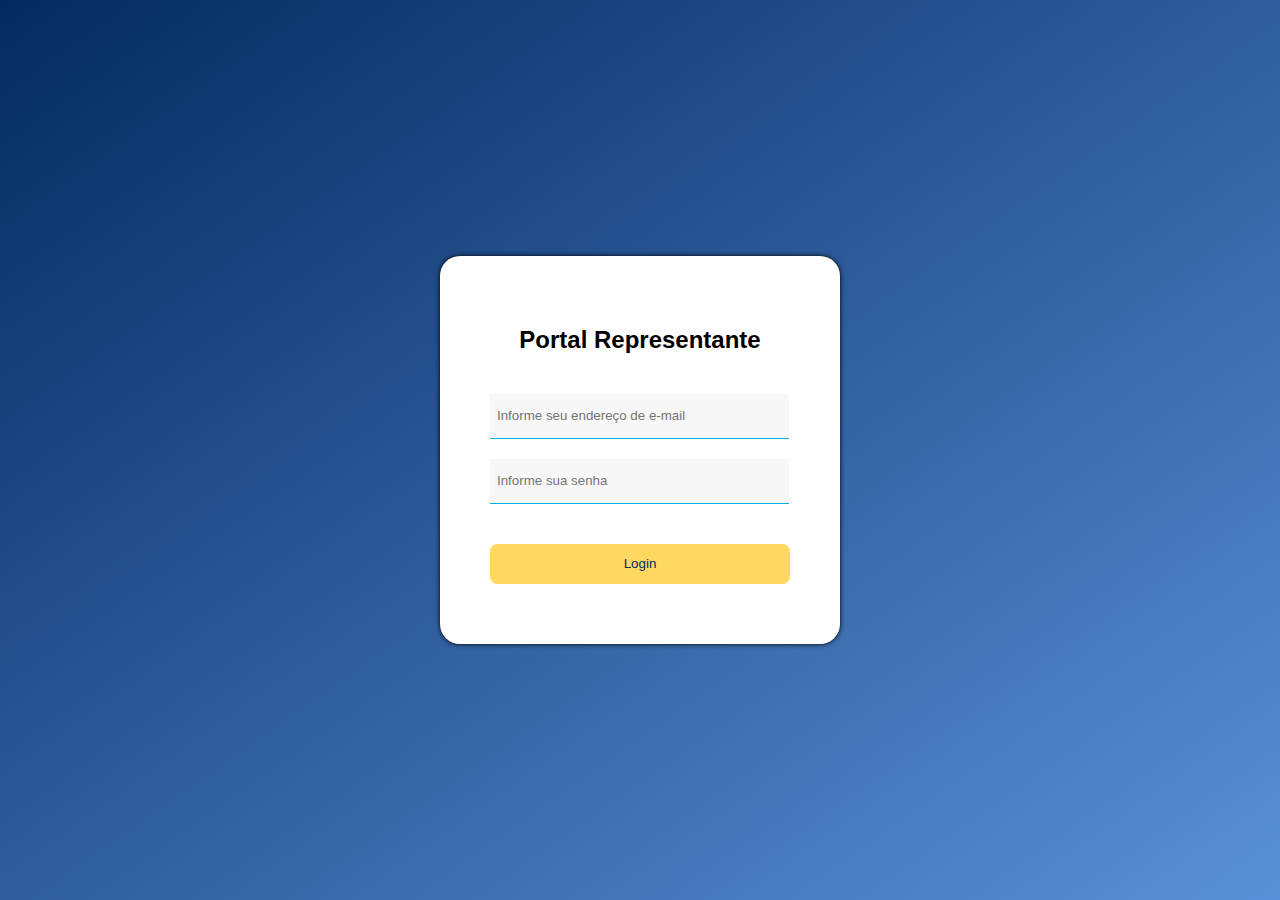
<file: index.html>
<!DOCTYPE html>
<html lang="pt">
<head>
    <meta charset="UTF-8">
    <meta name="viewport" content="width=device-width, initial-scale=1.0">
    <link rel="stylesheet" href="css/portal.css?3">
    <link rel="manifest" href="manifest.json">
    <link rel="icon" href="icon.png">
    <title>Login</title>
</head>
<body style="background-image: linear-gradient(to bottom right, #042a61, #5a90d7);">
    <div class="container">
        <div class="login-box">
            <form id="form-login" action="javascript:login()">
                <div>
                    <h2>Portal Representante</h2>
                </div>
                <div>
                    <input  type="email" name="P_EMAIL" placeholder="Informe seu endereço de e-mail" required>
                </div>
                <div>
                    <input  type="password" name="P_PASSWORD" placeholder="Informe sua senha" required>
                </div>
                <div>
                    <button style="margin-top:40px;" type="submit">Login</button>
                </div> 
                <div class="message-error" id="login-message"></div>
            </form>
            
        </div>
    </div>
</body>
</html>
<script src="js/portal.js?3"></script>
</file>
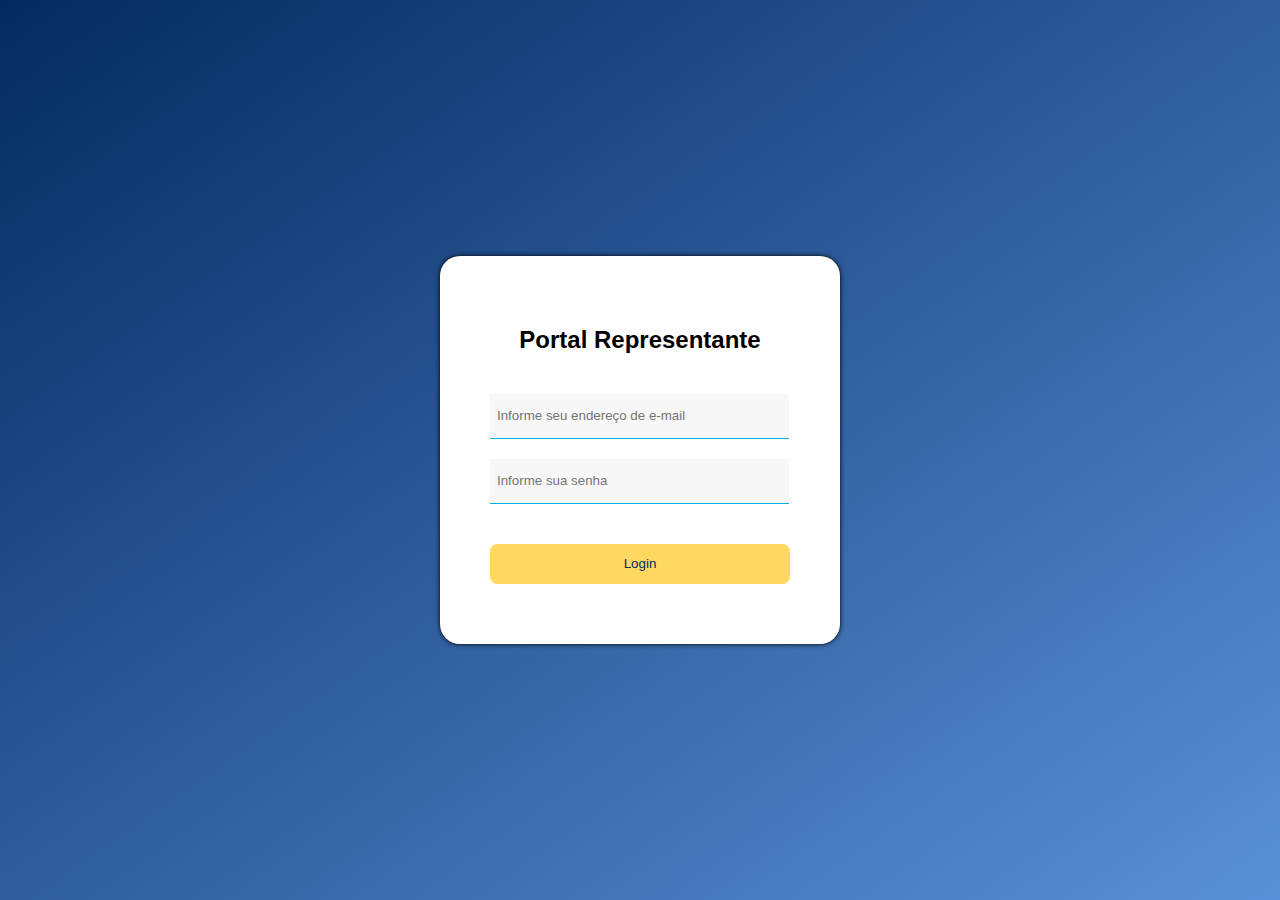
<file: home.html>
<!DOCTYPE html>
<html lang="pt">
<head>
    <meta charset="UTF-8">
    <meta name="viewport" content="width=device-width, initial-scale=1.0">
    <link rel="stylesheet" href="css/portal.css">
    <link rel="stylesheet" href="https://use.fontawesome.com/releases/v5.12.1/css/all.css" crossorigin="anonymous">
    <link href="https://fonts.googleapis.com/css2?family=Mulish:wght@300;400;700&display=swap" rel="stylesheet">
    <link rel="icon" href="icon.png">
    <title>Portal - Xalingo</title>
</head>
<body>
    <div class="topbar" id="topbar">
        <div class="status-online" id="status-online">
              <div title="Online"></div>
        </div>
        <div class="status-offline" id="status-offline">
             <div title="Offline"></div>
        </div>
        <ul>
            <li>
                <button class="active" onclick="toggleMenu()">
                    <i class="fas fa-bars"></i>
                </button>
            </li>
        </ul>
    </div>
    <div class="rightbar" id="rightbar">
        <ul>
            <li>
                <span id="email-login-mob">representantes@xalingo.com.br</span>
                <button >
                    <i class="fas fa-times-circle" onclick="toggleMenu()"></i>
                </button>
            </li>
            <li>
                <button >
                    <i class="fas fa-home"></i><span>Home</span>
                </button>
            </li>
            <li>
                <button class="active" onclick="toggleMenu('painel-pedidos',this)">
                    <i class="fas fa-wallet"></i><span>Pedidos</span>
                </button>
            </li>
            <li>
                <button  onclick="toggleMenu('painel-clientes',this)">
                    <i class="fas fa-user-tie"></i><span>Clientes</span>
                </button>
            </li>
            <li>
                <button  onclick="toggleMenu('painel-produtos',this)">
                    <i class="fas fa-th"></i><span>Produtos</span>
                </button>
            </li>
            <li>
                <button onclick="toggleMenu('painel-sync',this)">
                    <i class="fas fa-sync"></i><span>Sincronizar</span>
                </button>
            </li>
            <li>
                <button onclick="logout()">
                    <i class="fas fa-sign-out-alt"></i><span>Sair</span>
                </button>
            </li>
        </ul>
    </div>
    <div class="sidebar" id="sidebar">
        <ul>
            <li><button></button></li>
            <li>
                <button >
                    <i class="fas fa-home"></i>
                    <div>Home</div>
                </button>
            </li>
            <li>
                <button class="active" onclick="toggleMenu('painel-pedidos',this)">
                    <i class="fas fa-wallet"></i>
                    <div>Pedidos</div>
                </button>
            </li>
            <li>
                <button  onclick="toggleMenu('painel-clientes',this)">
                    <i class="fas fa-user-tie"></i>
                    <div>Clientes</div>
                </button>
            </li>
            <li>
                <button  onclick="toggleMenu('painel-produtos',this)">
                    <i class="fas fa-th"></i>
                    <div>Produtos</div>
                </button>
            </li>
            <li>
                <button onclick="toggleMenu('painel-sync',this)">
                    <i class="fas fa-sync"></i><div>Sincronizar</div>
                </button>
            </li>
            <li>
                <button title="representante@xalingo.com.br" onclick="logout()">
                    <i class="fas fa-sign-out-alt"></i><div>Sair</div>
                </button>
            </li>
            
        </ul>
    </div>
    <div class="alert" id="alert-message">
        <span>Confirmação - </span> Alterações foram realizadas com sucesso.
    </div>
    <!-- painel pedidos-->
    <div class="main show" id="painel-pedidos">
        <div id="painel-pedidos-pesquisar" style="display:none">
            <h1>Pedidos</h1>
            <div class="card">
                <input type="text" class="input-small" id="input-filter-pedidos" onkeydown="if (event.key === 'Enter') pedidosList()">
                <button class="button-small-icon" onclick="openModal('modal-filter-pedidos')" title="Filtrar"><i class="fas fa-filter "></i></button>
                <button class="button-small" onclick="pedidosList()">Pesquisar</button>
                <button class="button-small button-secondary" onclick="showPainel('painel-pedidos-incluir')">Incluir</button>
            </div>
            <h3>Lista de Pedidos</h3>
            <div class="painel">
                <table class="tProdutos" id="table-pedidos">
                    <thead>
                        <tr>
                            <th>#</th>
                            <th>Pedido</th>
                            <th>Cód</th>
                            <th>Cliente</th>
                            <th>Emissão</th>
                            <th>Valor</th>
                            <th>Situação</th>
                        </tr>
                    </thead>
                    <tbody></tbody>
                </table>
            </div>
            <div id="modal-filter-pedidos" class="modal" >
                <div class="modal-content">
                    <span onclick="closeModal('modal-filter-pedidos')" style="cursor: pointer; float: right;">&times;</span>
                    <h1>Filtro Pedidos</h1>
                    <div>
                        <form id="filter-pedidos" action="javascript:pedidosList()">
                            <div class="grid-row">
                                <div class="grid-item-filter" >
                                    <input type="text" name="P_NR_PEDIDO"  placeholder="Digite o número do pedido">
                                </div>
                            </div> 
                            <div class="grid-row">
                                <div class="grid-item-filter" >
                                    <input type="text" name="P_SEARCH"  placeholder="Cód do cliente ou Razão social">
                                </div>
                            </div>  
                            <div class="grid-row">
                                <div class="grid-item-filter" >
                                    <input type=text name="P_DM_CNPJ_CPF" placeholder="CNPJ">
                                </div>
                            </div>  
                            <div class="grid-row">
                                <div class="grid-item-filter" >
                                    <select name="P_CD_SEGMENTO_PESSOA"> 
                                        <option disabled >Informe um segmento</option>
                                        <option selected></option>
                                        <option value=1011>Atacado / Distribuidor para varejo</option>                         
                                        <option value=1012>Atacado / Distribuidor para escolas / condomínios / parques</option>
                                        <option value=1013>Atacado / Distribuidor para pessoa física (Crediarista)</option>    
                                        <option value=1021>Varejo / Loja especializada em brinquedos</option>                  
                                        <option value=1022>Varejo / Bazar de Utilidades, Presentes e Brinquedos</option>       
                                        <option value=1023>Varejo / Papelaria</option>                                         
                                        <option value=1024>Varejo / Supermercado / Hipermercado</option>                       
                                        <option value=1025>Varejo / Hipermercado</option>                                      
                                        <option value=1026>Varejo / Rede de Eletromóveis</option>                              
                                        <option value=1027>Varejo / Loja de Departamento</option>                              
                                        <option value=1028>Varejo / Loja de artigos esportivos</option>                        
                                        <option value=1029>Varejo / E-COMMERCE (Exclusivo via site)</option>                   
                                        <option value=1020>Varejo / outros (especificar)</option>                                
                                    </select>
                                </div>
                            </div>
                            <div class="grid-row">
                                <div class="grid-item-filter" >
                                    <select name="P_NR_REGISTRO">
                                        <option disabled >Informe o número de registro</option>
                                        <option value=50 selected>50</option>
                                        <option value=100>100</option>
                                        <option value=1000>1000</option>
                                        <option value=100000>Todos</option>
                                    </select>
                                </div>
                            </div>
                            <div class="grid-row" style="padding-top:30px" >
                                <div class="grid-item-filter" >
                                    <button type="submit"  onclick="closeModal('modal-filter-pedidos');">Filtrar</button>
                                </div>
                            </div>
                        </form>
                    </div>
                  
                </div>
            </div>
        </div>
        <div id="painel-pedidos-incluir"  >
            <form id="form-pedidos" action="javascript:pedidoInsert">
                <h1>Pedidos - Inclusão</h1>
                <div class="tab">
                        <div class="tab-active">PEDIDO</div>
                        <div>REDESPACHO</div>
                        <div>PRAZOS</div>
                </div>
                <br>
            
                <div class="painel form tab-item"  >
                    <div class="grid-row">
                        <div class="grid-item" >
                            <label >Nr Pedido</label>
                            <input type="text" name="P_NR_PEDIDO" readonly value="275895154">
                        </div>
                        <div class="grid-item" >
                            <label >Emissão</label>
                            <input type="date" name="P_DT_EMISSAO" readonly value="2024-04-17">
                        </div>
                        <div class="grid-item" >
                            <label >Tipo Pedido</label>
                            <select name="P_ID_TIPO_PEDIDO">
                                <option value="3">Venda Representante </option>
                                <option value="16">Amostra</option>
                                <option value="17">Bonificação </option>
                            </select>
                        </div>
                    
                    </div>  
                    <div class="grid-row">
                        <div class="grid-item" >
                            <label >Cliente</label>
                            <div class="form-lov">
                                <input  type="text"  name="P_CD_PESSOA" autocomplete="off" required onchange="dglookup('dg_cliente','form-pedidos',this.value,'P_NM_RAZAO_SOCIAL')">
                                <button type="button" onclick="openLov('lov_clientes','form-pedidos','P_CD_PESSOA','P_NM_RAZAO_SOCIAL')"><i class="fas fa-search"></i></button>
                                <input  type="text"  name="P_NM_RAZAO_SOCIAL" autocomplete="off">
                            </div>
                        </div>
                        <div class="grid-item">
                            <label >Frete</label>
                            <div class="form-lov">
                                <input  type="text"  name="P_ID_FRETE" autocomplete="off" required onchange="dglookup('dg_frete','form-pedidos',this.value,'P_NM_FRETE')">
                                <button type="button" onclick="openLov('lov_fretes','form-pedidos','P_ID_FRETE','P_NM_FRETE')"><i class="fas fa-search"></i></button>
                                <input  type="text"  name="P_NM_FRETE" autocomplete="off">
                            </div>
                        </div>
                    </div> 
                    <div class="grid-row">
                        <div class="grid-item" >
                            <label >Ordem de Compra</label>
                            <div>
                                <input type="text"  name="P_NR_ORDEM_COMPRA" autocomplete="off">
                            </div>
                        </div>
                        <div class="grid-item" >
                            <label >Agrupar duplicata</label>
                            <div>
                                <select name="P_DM_AGRUPA_DUPL">
                                    <option></option>
                                    <option>Sim</option>
                                    <option>Não</option>
                                </select>
                            </div>
                        </div>
                        <div class="grid-item" >
                            <label >Somente Completo</label>
                            <div>
                                <select name="P_DM_COMPLETO">
                                    <option></option>
                                    <option>Sim</option>
                                    <option>Não</option>
                                </select>
                            </div>
                        </div>
                        
                    </div>
                    <div class="grid-row">
                        <div class="grid-item" >
                            <label >Observações</label>
                            <div><textarea></textarea></div>
                        </div>
                    </div>
                </div>
                <div class="painel form tab-item" style="display:none" >
                   
                    <div class="grid-row">
                        <div class="grid-item" >
                            <label >CNPJ Redespacho</label>
                            <div class="form-lov">
                                <input type="text"  name="P_CD_PESSOA" autocomplete="off" >
                                <button><i class="fas fa-search"></i></button>
                                <input type="text"  name="P_DM_CNPJ_CPF" autocomplete="off">
                            </div>
                        </div>
                        <div class="grid-item" >
                            <label >Cidade</label>
                            <div>
                                <select name="P_ID_FRETE">
                                    <option></option></option>
                                </select>
                            </div>
                        </div>
                    </div>
                    <div class="grid-row">
                        
                        <div class="grid-item" >
                            <label >Telefone</label>
                            <div>
                                <input type="text"  name="P_CD_PESSOA" autocomplete="off">
                            </div>
                        </div>
                        <div class="grid-item" >
                            <label >Data despacho</label>
                            <div>
                                <input type="date"  name="P_CD_PESSOA" autocomplete="off">
                            </div>
                        </div>
                    </div>
                    <br>
                </div>
                <div class="painel form tab-item" style="display:none" >

                    <div class="grid-row">
                        <div class="grid-item" >
                            <label >Pedido à vista</label>
                            <div>
                                <select>
                                    <option></option>
                                    <option>Sim</option>
                                    <option>Não</option>
                                </select>
                            </div>
                        </div>
                        <div class="grid-item" >
                            <label >Prazo em dias</label>
                            <div>
                                <input type="number"  name="P_CD_PESSOA" autocomplete="off" style="width:45px;margin-right:4px" step="10">
                                <input type="number"  name="P_CD_PESSOA" autocomplete="off" style="width:45px;margin-right:4px" step="10">
                                <input type="number"  name="P_CD_PESSOA" autocomplete="off" style="width:45px;margin-right:4px" step="10">
                                <input type="number"  name="P_CD_PESSOA" autocomplete="off" style="width:45px;margin-right:4px" step="10">
                                <input type="number"  name="P_CD_PESSOA" autocomplete="off" style="width:45px;margin-right:4px" step="10">
                                <input type="number"  name="P_CD_PESSOA" autocomplete="off" style="width:45px;margin-right:4px" step="10">
                                <input type="number"  name="P_CD_PESSOA" autocomplete="off" style="width:45px;margin-right:4px" step="10">
                                <input type="number"  name="P_CD_PESSOA" autocomplete="off" style="width:45px;margin-right:4px" step="10">
                                <input type="number"  name="P_CD_PESSOA" autocomplete="off" style="width:45px;margin-right:4px" step="10">
                                <input type="number"  name="P_CD_PESSOA" autocomplete="off" style="width:45px;margin-right:4px" step="10">
                            </div>
                        </div>
                       
                    </div>
                    <div class="grid-row">
                        <div class="grid-item" >
                            <label >Prazos fixos</label>
                            <div>
                                <input type="date"  name="P_CD_PESSOA" autocomplete="off" style="width:200px;margin-right:20px;">
                                <input type="date"  name="P_CD_PESSOA" autocomplete="off" style="width:200px;margin-right:20px;">
                                <input type="date"  name="P_CD_PESSOA" autocomplete="off" style="width:200px;margin-right:20px;">
                                <input type="date"  name="P_CD_PESSOA" autocomplete="off" style="width:200px;margin-right:20px;">
                                <input type="date"  name="P_CD_PESSOA" autocomplete="off" style="width:200px;margin-right:20px;">
                            </div>
                        </div>
                    </div>
                    <br>
                </div>
                
                <div class="card card-buttom">
                    <button class="button-medium" onclick="showPainel('painel-pedidos-pesquisar')">Retornar</button>
                    <button class="button-medium button-secondary"  type="submit">Salvar</button>
                </div>
            </form>
            <h1>Itens Pedidos</h1>
            <table class="tPedidos-itens" id="table-pedidos-itens">
                <thead>
                    <th>#</th>
                    <th>Cód</th>
                    <th>Produto</th>
                    <th>Quantidade</th>
                    <th>Preço</th>
                    <th>% Desc</th>
                    <th>% Desc.Financeiro</th>
                    <th>Total</th>
                    <th></th>
                </thead>
                <tbody></tbody>
            </table>
            <div class="card card-buttom">
                <button class="button-medium" onclick="openModal('modal-pedidos-itens');">Adicionar Linha</button>
            </div>
            <!-- modal itens pedidos-->
            <div id="modal-pedidos-itens" class="modal"  >
                <div class="modal-content" >
                    <span onclick="closeModal(this.parentNode.parentNode.id)" style="cursor: pointer; float: right;">&times;</span>
                    <h1>Item Pedido</h1>
                    <div style="overflow-y: auto;max-height: 90%;">
                        <form id="form-pedidos-itens" action="javascript:pedidosItensAdd()">
                            <div class="grid-row">
                                <div class="grid-item-filter" >
                                    <div class="form-lov">
                                        <input  type="text"  name="P_CD_PRODUTO" autocomplete="off" onchange="dglookup('dg_produto','form-pedidos-itens',this.value,'P_NM_PRODUTO')" placeholder="Código">
                                        <button type="button" onclick="openLov('lov_produtos','form-pedidos-itens','P_CD_PRODUTO','P_NM_PRODUTO')"><i class="fas fa-search"></i></button>
                                        <input  type="text"  name="P_NM_PRODUTO" autocomplete="off" placeholder="Informe o código do produto" readonly>
                                    </div>
                                </div>
                            </div> 
                            <div class="grid-row">
                                <div class="grid-item-filter" >
                                    <input type="number" name="P_QT_ITEM"  placeholder="Quantidade">
                                </div>
                            </div>  
                            <div class="grid-row">
                                <div class="grid-item-filter" >
                                    <input type="number" name="P_VL_UNITARIO"  placeholder="Valor unitário">
                                </div>
                            </div>  
                            <div class="grid-row">
                                <div class="grid-item-filter" >
                                    <input type="number" name="P_PE_DESCONTO"  placeholder="% Desconto">
                                </div>
                            </div>  
                            <div class="grid-row">
                                <div class="grid-item-filter" >
                                    <input type="number" name="P_PE_DESCONTO_FINANCEIRO"  placeholder="% Desconto financeiro">
                                </div>
                            </div>  
                            <div class="grid-row" style="padding-top:30px" >
                                <div class="grid-item-filter" >
                                    <button type="submit"  >Incluir</button>
                                </div>
                            </div>
                        </form>
                    </div>
                </div>
            </div>
        </div><!-- fim div painel incluir-->
        
    </div>
    <!-- painel clientes --> 
    <div class="main" id="painel-clientes">
        
        <div id="painel-clientes-pesquisar" >
            <h1>Clientes</h1>
            <div class="card">
                <input type="text" class="input-small" id="input-filter-clientes" onkeydown="if (event.key === 'Enter') clientesList()">
                <button class="button-small-icon" onclick="openModal('modal-filter-clientes')" title="Filtrar"><i class="fas fa-filter "></i></button>
                <button class="button-small" onclick="clientesList()">Pesquisar</button>
                <button class="button-small button-secondary" onclick="showPainel('painel-clientes-incluir')">Incluir</button>
            </div>
            <h3>Lista de Clientes</h3>
            <div class="painel">
                <table class="tProdutos" id="table-clientes">
                    <thead>
                        <tr>
                            <th>#</th>
                            <th>Cód</th>
                            <th>Cliente</th>
                            <th>CNPJ</th>
                            <th>Segmento</th>
                            <th>Cadastro</th>
                            <th></th>
                        </tr>
                    </thead>
                    <tbody></tbody>
                </table>
            </div>
            <div id="modal-filter-clientes" class="modal" >
                <div class="modal-content">
                    <span onclick="closeModal(this.parentNode.parentNode.id)" style="cursor: pointer; float: right;">&times;</span>
                    <h1>Filtro Clientes</h1>
                    <div>
                        <form id="filter-clientes" action="javascript:clientesList()">
                            <div class="grid-row">
                                <div class="grid-item-filter" >
                                    <input type="text" name="P_CD_PESSOA"  placeholder="Código cliente">
                                </div>
                            </div> 
                            <div class="grid-row">
                                <div class="grid-item-filter" >
                                    <input type="text" name="P_NM_RAZAO_SOCIAL"  placeholder="Razão social">
                                </div>
                            </div>  
                            <div class="grid-row">
                                <div class="grid-item-filter" >
                                    <input type=text name="P_DM_CNPJ_CPF" placeholder="CNPJ">
                                </div>
                            </div>  
                            <div class="grid-row">
                                <div class="grid-item-filter" >
                                    <select name="P_CD_SEGMENTO_PESSOA"> 
                                        <option disabled value="" selected>Informe um segmento</option>
                                        <option value=1011>Atacado / Distribuidor para varejo</option>                         
                                        <option value=1012>Atacado / Distribuidor para escolas / condomínios / parques</option>
                                        <option value=1013>Atacado / Distribuidor para pessoa física (Crediarista)</option>    
                                        <option value=1021>Varejo / Loja especializada em brinquedos</option>                  
                                        <option value=1022>Varejo / Bazar de Utilidades, Presentes e Brinquedos</option>       
                                        <option value=1023>Varejo / Papelaria</option>                                         
                                        <option value=1024>Varejo / Supermercado / Hipermercado</option>                       
                                        <option value=1025>Varejo / Hipermercado</option>                                      
                                        <option value=1026>Varejo / Rede de Eletromóveis</option>                              
                                        <option value=1027>Varejo / Loja de Departamento</option>                              
                                        <option value=1028>Varejo / Loja de artigos esportivos</option>                        
                                        <option value=1029>Varejo / E-COMMERCE (Exclusivo via site)</option>                   
                                        <option value=1020>Varejo / outros (especificar)</option>                                
                                    </select>
                                </div>
                            </div>
                            <div class="grid-row">
                                <div class="grid-item-filter" >
                                    <select name="P_NR_REGISTRO">
                                        <option disabled value="50" selected>Informe o número de registro</option>
                                        <option value=50 >50</option>
                                        <option value=100>100</option>
                                        <option value=1000>1000</option>
                                        <option value=100000>Todos</option>
                                    </select>
                                </div>
                            </div>
                            <div class="grid-row" style="padding-top:30px" >
                                <div class="grid-item-filter" >
                                    <button type="submit"  onclick="closeModal('modal-filter-clientes');">Filtrar</button>
                                </div>
                            </div>
                       </form>
                  </div>
                </div>
            </div>
        </div>
        <div id="painel-clientes-incluir"  style="display:none">
             <h1>Clientes - Inclusão</h1>
             <br>
             <div class="painel form" style="background-color: white;" >
                <form id="form-clientes">
                    <div class="grid-row">
                        <div class="grid-item" >
                            <label >Razão Social</label>
                            <input type="text" name="P_NM_RAZAO_SOCIAL">
                        </div>
                    
                    </div>  
                    <div class="grid-row">
                        <div class="grid-item" >
                            <label >CNPJ</label>
                            <div><input type="text"  name="P_DM_CNPJ_CPF" autocomplete="off" onkeyup="formatarCNPJ(this)"></div>
                        </div>
                        <div class="grid-item">
                            <label >Inscrição Estadual</label>
                            <input type="text"  name="P_NR_INSCRICAO">
                        </div>
                    </div> 
                    <div class="grid-row">
                        <div class="grid-item" >
                            <label >Segmento</label>
                            <select name="P_CD_SEGMENTO_PESSOA"> 
                                <option></option>
                                <option value=1011>Atacado / Distribuidor para varejo</option>                         
                                <option value=1012>Atacado / Distribuidor para escolas / condomínios / parques</option>
                                <option value=1013>Atacado / Distribuidor para pessoa física (Crediarista)</option>    
                                <option value=1021>Varejo / Loja especializada em brinquedos</option>                  
                                <option value=1022>Varejo / Bazar de Utilidades, Presentes e Brinquedos</option>       
                                <option value=1023>Varejo / Papelaria</option>                                         
                                <option value=1024>Varejo / Supermercado / Hipermercado</option>                       
                                <option value=1025>Varejo / Hipermercado</option>                                      
                                <option value=1026>Varejo / Rede de Eletromóveis</option>                              
                                <option value=1027>Varejo / Loja de Departamento</option>                              
                                <option value=1028>Varejo / Loja de artigos esportivos</option>                        
                                <option value=1029>Varejo / E-COMMERCE (Exclusivo via site)</option>                   
                                <option value=1020>Varejo / outros (especificar)</option>                                
                            </select>
                        
                        </div>
                        <div class="grid-item">
                            <label >Especificação</label>
                            <input type="text"  name="P_TX_SEGMENTO_PESSOA">
                        </div>
                    </div> 
                    <div class="grid-row">
                        <div class="grid-item">
                            <label >CEP</label>
                            <div><input type="text"  name="P_DM_CEP"></div>
                        </div>
                        <div class="grid-item" >
                            <label >Unidade Federativa</label>
                            <div><input type="text"  name="P_CD_UF" maxlength="2" onchange="getCidades(this.value)" ></div>
                        </div>
                        <div class="grid-item" >
                            <label >Cidade</label>
                            <div>
                                <select name="P_ID_CIDADE" placeholder="Informe a unidade federativa primeiro">
                                    <option></option>
                                </select>
                            </div>
                        </div>
                    </div>
                    <div class="grid-row">
                        <div class="grid-item" >
                            <label >Logradouro</label>
                            <div><input type="text"  name="P_TX_LOGRADOURO"></div>
                        </div>
                        <div class="grid-item" >
                            <label >Número</label>
                            <div><input type="text"  name="P_TX_NUMERO"></div>
                        </div>
                        <div class="grid-item" >
                            <label >Bairro</label>
                            <div><input type="text"  name="P_NM_BAIRRO"></div>
                        </div>
                        <div class="grid-item" >
                            <label >Complemento</label>
                            <div><input type="text"  name="P_TX_COMPLEMENTO"></div>
                        </div>
                    </div>
                    <div class="grid-row">
                        <div class="grid-item" >
                            <label >Telefone/Celular</label>
                            <div><input type="text"  name="P_TX_TELEFONE"></div>
                        </div>
                        <div class="grid-item" >
                            <label >Telefone/Celular(2)</label>
                            <div><input type="text"  name="P_TX_TELEFONE_II"></div>
                        </div>
                        <div class="grid-item" >
                            <label >Telefone/Celular(3)</label>
                            <div><input type="text"  name="P_TX_TELEFONE_III"></div>
                        </div>
                    </div>
                    <div class="grid-row">
                        <div class="grid-item" >
                            <label >Email</label>
                            <div><input type="email"  name="P_TX_EMAIL"></div>
                        </div>
                        <div class="grid-item" >
                            <label >Email XML / NFe</label>
                            <div><input type="email"  name="P_TX_EMAIL_NOTA"></div>
                        </div>
                        <div class="grid-item" >
                            <label >Email Financeiro</label>
                            <div><input type="email"  name="P_TX_EMAIL_FIN"></div>
                        </div>
                    </div>
                    <div class="grid-row">
                        <div class="grid-item" >
                            <label >Observações</label>
                            <div><textarea name="P_TX_OBSERVACOES"></textarea></div>
                        </div>
                        <!-- <div class="grid-item" >
                            <label >Observações Financeira</label>
                            <div><textarea  name="P_TX_PARECER"></textarea></div>
                        </div> -->
                    </div>
                </form>
            </div>
            
            <div class="card card-buttom">
                <button class="button-medium" onclick="showPainel('painel-clientes-pesquisar')">Retornar</button>
                <button class="button-medium button-secondary" onclick="clienteInsert()" >Salvar</button>
             </div>
        </div>
        <div id="painel-clientes-atualizar" style="display:none">
            <h1>Clientes - Alteração</h1>
            <br>
            <div class="painel form" style="background-color: white;" >
               <form id="form-clientes-update">
                   <div class="grid-row">
                       <div class="grid-item" >
                           <label >Código</label>
                           <input type="text" name="P_CD_PESSOA" readonly >
                       </div>
                       <div class="grid-item" >
                           <label >Razão Social</label>
                           <input type="text" name="P_NM_RAZAO_SOCIAL" readonly value="XALINGO INDUSTRIAL E COMERCIO">
                       </div>
                   
                   </div>  
                   <div class="grid-row">
                       <div class="grid-item" >
                           <label >CNPJ</label>
                           <div><input type="text"  name="P_DM_CNPJ_CPF" autocomplete="off" onload="formatarCNPJ(this)" readonly></div>
                       </div>
                       <div class="grid-item">
                           <label >Inscrição Estadual</label>
                           <input type="text"  name="P_NR_INSCRICAO" readonly>
                       </div>
                   </div> 
                   <div class="grid-row">
                       <div class="grid-item" >
                           <label >Segmento</label>
                           <select name="P_CD_SEGMENTO_PESSOA"> 
                               <option></option>
                               <option value=1011>Atacado / Distribuidor para varejo</option>                         
                               <option value=1012>Atacado / Distribuidor para escolas / condomínios / parques</option>
                               <option value=1013>Atacado / Distribuidor para pessoa física (Crediarista)</option>    
                               <option value=1021>Varejo / Loja especializada em brinquedos</option>                  
                               <option value=1022>Varejo / Bazar de Utilidades, Presentes e Brinquedos</option>       
                               <option value=1023>Varejo / Papelaria</option>                                         
                               <option value=1024>Varejo / Supermercado / Hipermercado</option>                       
                               <option value=1025>Varejo / Hipermercado</option>                                      
                               <option value=1026>Varejo / Rede de Eletromóveis</option>                              
                               <option value=1027>Varejo / Loja de Departamento</option>                              
                               <option value=1028>Varejo / Loja de artigos esportivos</option>                        
                               <option value=1029>Varejo / E-COMMERCE (Exclusivo via site)</option>                   
                               <option value=1020>Varejo / outros (especificar)</option>                                
                           </select>
                       
                       </div>
                       <div class="grid-item">
                           <label >Especificação</label>
                           <input type="text"  name="P_TX_SEGMENTO_PESSOA">
                       </div>
                   </div> 
                   <div class="grid-row">
                       <div class="grid-item">
                           <label >CEP</label>
                           <div><input type="text"  name="P_DM_CEP"></div>
                       </div>
                       <div class="grid-item" >
                           <label >Data Cadastro</label>
                           <div><input type="text"  name="P_DT_CADASTRO" readonly></div>
                       </div>
                       <div class="grid-item" >
                           <label >Cidade</label>
                           <div><input type="text"  name="P_NM_CIDADE" readonly></div>
                       </div>
                   </div>
                   <div class="grid-row">
                       <div class="grid-item" >
                           <label >Endereço</label>
                           <div><input type="text"  name="P_NM_ENDERECO" readonly></div>
                       </div>
                       <div class="grid-item" >
                           <label >Complemento</label>
                           <div><input type="text"  name="P_TX_COMPLEMENTO" readonly></div>
                       </div>
                   </div>
                   <div class="grid-row">
                       <div class="grid-item" >
                           <label >Telefone/Celular</label>
                           <div><input type="text"  name="P_TX_TELEFONE"></div>
                       </div>
                       <div class="grid-item" >
                           <label >Telefone/Celular(2)</label>
                           <div><input type="text"  name="P_TX_TELEFONE_II"></div>
                       </div>
                       <div class="grid-item" >
                           <label >Telefone/Celular(3)</label>
                           <div><input type="text"  name="P_TX_TELEFONE_III"></div>
                       </div>
                   </div>
                   <div class="grid-row">
                       <div class="grid-item" >
                           <label >Email</label>
                           <div><input type="email"  name="P_TX_EMAIL" style="text-transform: lowercase;"></div>
                       </div>
                       <div class="grid-item" >
                           <label >Email XML / NFe</label>
                           <div><input type="email"  name="P_TX_EMAIL_NOTA" style="text-transform: lowercase;"></div>
                       </div>
                       <div class="grid-item" >
                           <label >Email Financeiro</label>
                           <div><input type="email"  name="P_TX_EMAIL_FIN" style="text-transform: lowercase;"></div>
                       </div>
                   </div>
                   <div class="grid-row">
                       <div class="grid-item" >
                           <label >Observações</label>
                           <div><textarea name="P_TX_OBSERVACOES" readonly></textarea></div>
                       </div>
                       <!-- <div class="grid-item" >
                           <label >Observações Financeira</label>
                           <div><textarea  name="P_TX_PARECER"></textarea></div>
                       </div> -->
                   </div>
               </form>

           </div>
           
           <div class="card card-buttom">
                <button class="button-medium" onclick="showPainel('painel-clientes-pesquisar')">Retornar</button>
                <button class="button-medium button-secondary" onclick="clienteUpdate()">Salvar</button>
            </div>
       </div>
    </div>
    <!-- painel produtos-->
    <div class="main" id="painel-produtos" >
       <h1>Produtos</h1>
       <div class="card">
            <input type="text" class="input-small" id="input-filter-produtos" onkeydown="if (event.key === 'Enter') produtosList()">
            <button class="button-small-icon" onclick="openModal('modal-filter-produtos')" title="Filtrar"><i class="fas fa-filter "></i></button>
            <button class="button-small" onclick="produtosList()">Pesquisar</button>
       </div>
        <h3 >Lista de Produtos    <i class="fas fa-th" onclick="showGrid(this)" id="show-grid-produtos"></i> </h3>
       <div class="painel">
           <table class="tProdutos " id="table-produtos">
               <thead>
                   <tr>
                       <th>#</th>
                       <th>Cód</th>
                       <th>Produto</th>
                       <th>Categoria</th>
                       <th>Valor</th>
                    </tr>
                </thead>
                <tbody></tbody>
            </table>
            <div  class="hide" id="grid-produtos"></div>
        </div>
        <div id="modal-filter-produtos" class="modal" >
            <div class="modal-content">
              <span onclick="closeModal(this.parentNode.parentNode.id)" style="cursor: pointer; float: right;">&times;</span>
              <h1>Filtro Produtos</h1>
              <div>
                    <form id="filter-produtos" action="javascript:produtosList()">
                        <div class="grid-row">
                            <div class="grid-item-filter" >
                                <input type=number name="P_CD_PRODUTO" placeholder="Código do produto">
                            </div>
                        </div> 
                        <div class="grid-row">
                            <div class="grid-item-filter" >
                                <input type=text name="P_NM_PRODUTO" placeholder="Nome do produto">
                            </div>
                        </div> 
                        <div class="grid-row">
                            <div class="grid-item-filter" >
                                <select name="P_CD_GRUPO_PRODUTO">
                                    <option disabled value="" >Informe uma categoria</option>
                                    <option value="" ></option>
                                    <option value=1072>ESCOLAR-MADEIRA            </option>
                                    <option value=1082>ESCRITORIO-MADEIRA         </option>
                                    <option value=1032>ESPORTE E LAZER-MADEIRA    </option>
                                    <option value=1141>FUMAGEIRAS-PLASTICO        </option>
                                    <option value=1151>IMPORTADOS-DIVERSOS        </option>
                                    <option value=1022>JOGOS E BRINQUEDOS-MADEIRA </option>
                                    <option value=1021>JOGOS E BRINQUEDOS-PLASTICO</option>
                                    <option value=1062>PEDAGOGICOS-MADEIRA        </option>
                                    <option value=1921>PRODUTOS INOMAX-PLASTICO   </option>
                                    <option value=1051>ROTOMOLDADOS-PLASTICO      </option>
                                    <option value=1923>SERVICOS INOMAX            </option>
                                    <option value=1011>TRICICLOS-PLASTICO         </option>
                                    <option value=1101>UTILIDADES-PLASTICO        </option>
                                    <option value=1042>XADREZ-MADEIRA             </option>
                                </select>
                            </div>
                        </div> 
                        <div class="grid-row">
                            <div class="grid-item-filter" >
                                <select name="P_NR_REGISTRO">
                                    <option disabled value="50">Informe o número de registros</option>
                                    <option value=50 selected>50</option>
                                    <option value=100>100</option>
                                    <option value=1000>1000</option>
                                    <option value=100000>Todos</option>
                                </select>
                            </div>
                        </div>
                        <div class="grid-row" style="padding-top:100px" >
                            <div class="grid-item-filter" >
                                <button type="submit"  onclick="closeModal('modal-filter-produtos');">Filtrar</button>
                            </div>
                        </div>
                   </form>
              </div>
            </div>
          </div>
    </div>
    <!-- sincronização -->
    <div class="main" id="painel-sync" >
        <h1>Sincronização</h1>
        <div class="card painel-sync" >
            <div >
                <h3>Produtos</h3>
            </div>
            <div >
                <button class="button-small" onclick="syncProdutos(this)">Sincronizar</button>
            </div>
        </div>
        
      </div>
    <!-- modal lovs -->
    <div id="modal-lov" class="modal" >
        <div class="modal-content">
                <span onclick="closeModal('modal-lov')" style="cursor: pointer; float: right;">&times;</span>
                <h1>Lista de valores</h1>
                <div style="overflow-y: scroll;max-height: 80% ;background-color: #f6f6f7;" >
                        
                            <table id="table-lov">
                                <thead>
                                    <tr>
                                        <th>Cód</th>
                                        <th>Descrição</th>
                                    </tr>
                                </thead>
                                <tbody></tbody>
                            </table>
                    
                </div>
                <div class="card-buttom" id="lov-search">
                    <input type="text" style="width:70%;height:20px;margin-left:5px;" name="P_SEARCH" autocomplete="off" >
                    <button type="button" class="button-medium" type="submit"  style="width:20%" >Filtrar</button>
                </div>
        </div>
    </div>
    <!-- modal filter generic -->
    <div id="modal-filter" class="modal"></div>
</body>
<script src="js/database.js"></script>
<script src="js/main.js"></script>
<script src="js/offline.js"></script>
<script src="js/portal.js"></script>
</html>
</file>
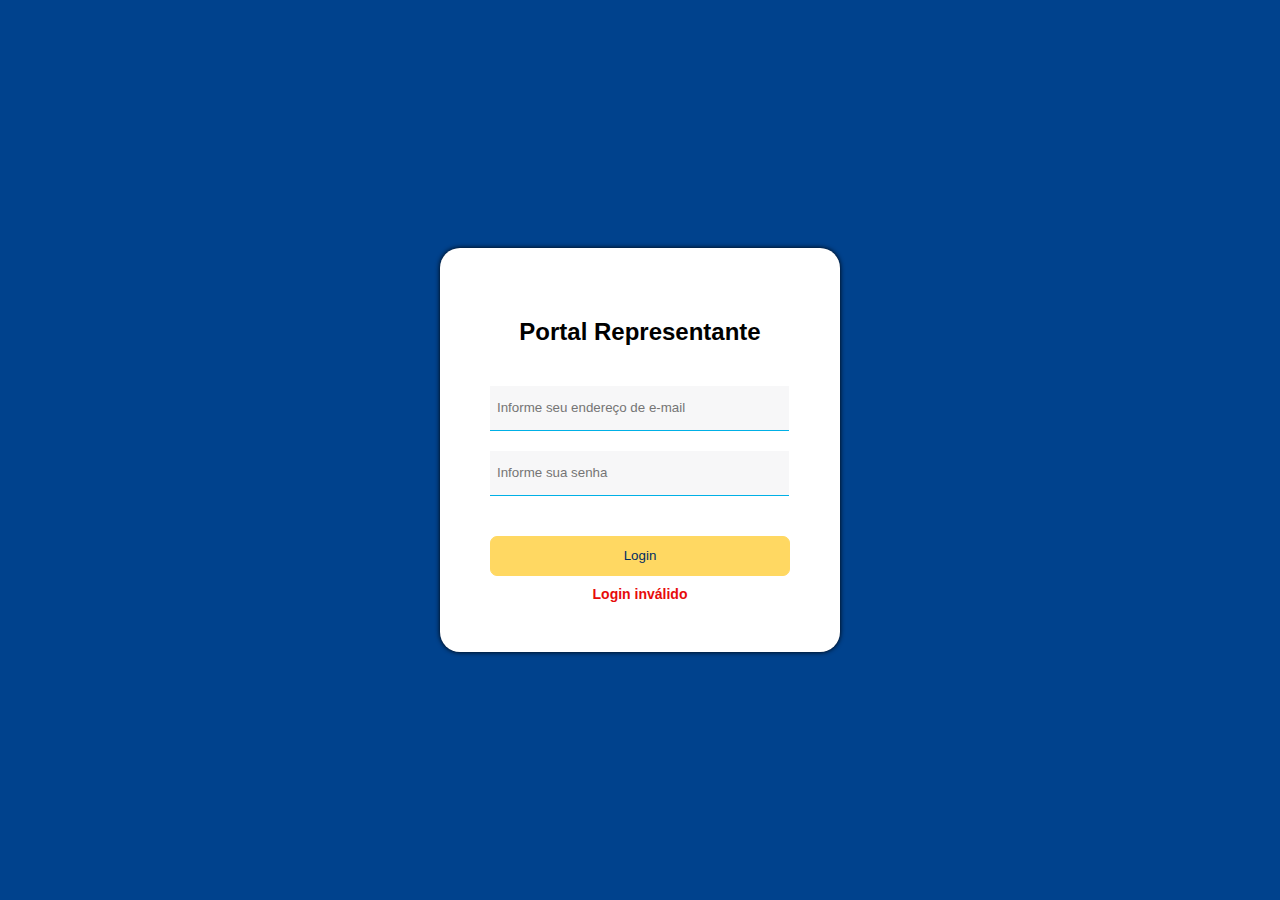
<file: login.html>
<!DOCTYPE html>
<html lang="pt">
<head>
    <meta charset="UTF-8">
    <meta name="viewport" content="width=device-width, initial-scale=1.0">
    <link rel="stylesheet" href="css/portal.css?3">
    <link rel="manifest" href="manifest.json">
    <link rel="icon" href="icon.png">
    <script src="js/portal.js"></script>
    <title>Login</title>
</head>
<body style="background-color: #00428D;">
    <div class="container">
        <div class="login-box">
            <div>
                <h2>Portal Representante</h2>
            </div>
            <div>
                <input  type="email" name="p_email" placeholder="Informe seu endereço de e-mail" required>
            </div>
            <div>
                <input  type="password" name="p_password" placeholder="Informe sua senha" required>
            </div>
            <div>
                <button style="margin-top:40px;" onclick="window.location='home.html'">Login</button>
			</div> 
            <div class="message-error">
                Login inválido
            </div>
           
        </div>
    </div>
</body>
</html>
</file>
<file: css/portal.css>
:root{
    --primary : #002c63;
    --light : #00b0e6;
    --input : #5a5959; 
}

body{
    font-family: Mulish, sans-serif;
    background-color: #f6f6f7;
    margin:0;
}

h2{
    text-align: center;
}
h1, h3{
    color:var(--primary);
    font-size: 24px;
    font-family:Mulish, sans-serif;
    text-align: left;
    font-weight: normal;;
}

h3{
    font-size:18px;
    font-weight: bold;;
}

i{
    cursor:pointer;
}

a{
    color:white;
    text-decoration: none;;
}

img:not(:valid) {
    background-image: url('../img/noimage.png');     
    background-size: cover;
    background-position: center; 
}


table{
    width: 90%;
    border-collapse: collapse;
    
    white-space: nowrap;
}

th, td{
     padding-right:15px; 
     padding-left:15px; 
     
}


tbody tr:nth-child(even) {
    background-color: white;
}

tbody tr:hover{
    background-color: #b8daff
}

.hide-hover tr:hover{
    background-color: white;
}


tbody td{
    height:50px;
    font-size:14px;
    color:rgb(103, 110, 122);
}

thead{
    background-color: white;
    height:38px;
    font-size:14px;
    border-top:2px solid var(--primary)
}

select {
    height:50px;
    border:1px solid var(--light);
    color:var(--input);
}

.tProdutos{
    text-align: left;
}

.tProdutos th:nth-child(2), 
.tProdutos td:nth-child(2),
.tProdutos th:nth-child(5), 
.tProdutos td:nth-child(5){
    text-align: right;
}

.form{
    background:white;
    border:1px solid lightgray;
    border-radius:5px;
    max-width: 1200px;
}

.form input{
    margin-top:5px;
    padding:0;
    width: initial;
    width: 100%;
    text-transform: uppercase;
    /* max-width: 500px; */
}

.form input:read-only, .form textarea:read-only {
    background-color: white;
    color: #888; 
    border: 1px solid #ccc; 
    border:0;
}

.form select {
    width:100%;
    height:35px;
    background-color: #f7f7f8;
}

.form textarea{
    border:1px solid var(--light);
    width:100%;
    height:50px
}



.form-lov input:first-child{
    width:75px !important;
    padding:0;
}

.form-lov button{
    width:30px !important;
    height:31px;
    border-radius: 0;
    border:0;
    background-color: #002c63;
    color:white;
    margin-left:-5px;
    border-bottom:1px solid #002c63;
   
}

.form-lov button:hover{
    background-color: #002c63;
    color:var(--light);

}

.form-lov input:last-child{
    width:calc(100% - 77px - 30px - 5px);
    margin-left:-5px;
    padding:0;
}

@media (max-width: 600px) {
    .form-lov{
        width:calc(100% + 10px);
    }

    .form-lov input:first-child{
       height:45px
    }
    
    .form-lov button{
        width:45px;
        height:45px;
    }

    .form-lov input:last-child{
        width:calc(100% - 45px - 60px);
        padding:0;
        height:45px;
    }
}

.grid-row {
    display: grid;
    grid-template-columns: repeat(auto-fit, minmax(300px, 1fr));
     /* grid-gap: 30px;  */
}

.grid-item {
    display: flex;
    justify-content: center;
    flex-direction: column;
    padding: 10px;
    padding-left:30px;
    padding-right:30px;
    border-radius: 5px;
}

.grid-item-filter{
    padding:4px;
    padding-top:2px;
    padding-bottom:2px;
}


.grid-item label, .grid-item-filter label{
    margin-bottom: 5px;
    font-size:13.5px;
}

@media (max-width: 600px) {
    .grid-item {
        display: block;
    }
}


.container{
    width: 100%;
    height: 100vh;
    display: flex;
    justify-content: center;
    align-items: center;
}

.login-box {
    width: 300px;
    padding: 50px;
    background-color: white;
    border-radius: 20px;
    box-shadow: 0px 0px 5px 0px;
    
  }

.card, .tab{
    background-color: white;
    height:60px;
    width:90%;
    margin-right:5%;
    border:1px solid #e3e5e7;
    border-radius: 5px;
    display: flex;
    justify-content: right;
    align-items: center;
    max-width: 1200px;
}

.card-buttom{
    justify-content: left;
    background-color: #f6f6f7;
    border:0;
}

.tab{
    height:45px;
    border-radius:0;
    justify-content: left;
    width:90%;
    margin-right:5%;
    max-width: 1200px;
}

@media screen and (max-width: 600px) { /* mobile */
    .tab{
        width:100%;
        margin-right:0;
        border:0;
        padding-right:0px;
    }
}


.tab div{
    width:150px;
    text-align: center;
    color:#40444d;
    font-size:11px;
    font-weight: 700;
    letter-spacing: 1.5px;
    cursor:pointer;
    height:100%;
    line-height: 45px;
}

.tab div:hover{
    background:#cceffa;
}

.tab-active{
    border-bottom:3px solid var(--light);
}


.card-grid-header{
    height: 40px;
    width:100%;
    border-bottom:1px solid lightgray;
    display: flex;
    align-items: center;
}

.card-grid-header span{
    margin-left:15px;
    color:var(--primary);
    font-weight: bold;;
}

.card-grid-body{
    width:100%;
}

.card-grid-body div{
    width:50%;
    float:left;
}

.card-grid-body-img{
    text-align: center;
    background-size: cover;
}

.card-grid-body-img img{
    width:150px;
    height:150px;
}

.card-grid-body-item div{
    
    margin-top:5px;
    font-size: 12px;
    line-height: 18px;
    color: var(--cor-cinza);
}

.card-grid-body-item div:first-child{
    color:var(--primary);
    font-weight: bold;;
    width:40%;
    font-size:14px;
}

.card-grid-body-item div:last-child{
    text-align: right;
    width:calc(60% - 10px);
    /* white-space: nowrap; */
    font-size:14px;
    color:rgb(102, 110, 122)
}


.painel{
    display: block;
    width: 90%;
    overflow-x: auto;
}

.main{
    display:none;
}
 
@media screen and (max-width: 600px) { /* mobile */
    .login-box {
        width:65%;
    }

    .sidebar{
        display:none;
    }

    .main{
        margin-top:80px;
        width:calc(100%);
        height: 85vh;
    }

    table{
        width: 100%;
        white-space: nowrap;
    }

    .card{
        width:calc(100% - 30px);
        margin-left:15px;
        
    }

    h1, h3{
        margin-left:15px;
    }

    .painel{
        width: 100%;
    }

    .form{
        border:0;
    }

    .form input{
        margin-top:20px;
        padding:7px;
    }

    .form input:read-only {
        margin-left:-6px;
        font-size:14px;
    }

    .form select {
        width:103%;
        height:45px;
    }

    .form label{
        font-size:15px;
    }

    
}

@media screen and (min-width: 600px) { /* web */
    .topbar{
        display:none;
    }
    .main{
        margin-left:105px;
        width:calc(100% - 105px );
        height:95vh;
    }

}

input{
    margin-top:20px;
    height: 30px;
    width:95%;
    padding:7px;
    background-color: #f7f7f8;
    border:0;
    border-bottom:1px solid var(--light);
    color:var(--input);
}

.input-small{
    height:20px;
    width:80%;
    margin:20px;
    border:1px solid lightgray;

}

button{
    width:100%;
    border-radius: 7px;
    background-color: #ffd862;
    border: 1px solid #ffd862;
    height: 40px;
    cursor:pointer;
    color: #002c63;
}

button:hover{
    background-color: #ffe8a1; 
}

.button-small{
    width:100px;
    height:35px;
    font-weight: bold;;
    margin:10px;
    font-size:12px;
}

.button-small-icon{
    height:36px;
    width:40px;
    background-color: #003581;
    color:white;
    border-radius: 0px;
    border:0;
    margin-left:-20px;
}

.button-small-icon:hover{
    background-color: #405392;
}

.button-medium{
    width:175px;
    height:35px;
    font-weight: bold;;
    margin:10px;
    font-size:11px;
    border-radius: 3px;
}

.button-secondary{
    color:white;
    background-color: #0c3163;
    border: 1px solid #0c3163;
}

.button-secondary:hover{
    background-color: #003581;
}

.message-error{
    font-size:14px;
    margin-top:10px;
    color:rgb(231, 11, 11);
    text-align: center;
    font-weight: bold;
}

.sidebar {
    height: 100%;
    width: 70px; 
    position: fixed;
    top: 0;
    left: 0;
    background-color: #0c3163;
    padding-top: 0px;
    z-index: 1;
    overflow-x: hidden;
}

.sidebar ul, .topbar ul, .rightbar ul{
    list-style-type: none;
    padding: 0;
    margin: 0;
    line-height: 0;
}

.sidebar li{
    padding:0;
    line-height: 0;
    height: 65px;;
}

.sidebar button {
    border-radius: 0;
    text-decoration: none;
    font-size: 18px;
    color: #fff;
    width:70px;
    height:65px;
    border:0;
    border-left:3px solid #003581;;
    background-color: #0c3163;;
}

.sidebar button:hover{
    background-color: #003581;
}

.sidebar .active {
    border-left:3px solid var(--light);
    color:var(--light);
}

.sidebar button div{
    font-size:10px;
}

.topbar {
    max-height: 70px;
    width: 100%; 
    position: fixed;
    top: 0;
    left: 0;
    background-color: #0c3163;
    padding-top: 0px;
    z-index: 1;
    overflow-x: hidden;
    text-align: right;

}
/* .topbar ul{
    display: flex;
} */

.topbar button {
    border-radius: 0;
    text-decoration: none;
    font-size: 24px;
    color: #fff;
    width:70px;
    height:65px;
    border:0;
    background-color: #0c3163;
}

.topbar button:hover {
    background-color: #405392;
}

.rightbar{
    height: 100%;
    width: 275px; 
    position: fixed;
    top: 0;
    right: 0;
    background-color: #00428D;
    padding-top: 0px;
    z-index: 1;
    overflow-x: hidden;
    text-align: right;
    border-radius:30px 0px 0px 30px;
    display:none;
}

.rightbar ul li:first-child button{
    border-radius: 0;
    text-decoration: none;
    font-size: 24px;
    color: #fff;
    width:70px;
    height:65px;
    border:0;
    background-color:#00428D;
}
.rightbar ul li:first-child span{
    color:lightgray;
    font-size:11px;
}

.rightbar button{
    border-radius: 0;
    text-decoration: none;
    font-size: 24px;
    color: #fff;
    width:100%;
    height:65px;
    border:0;
    background-color: #0c3163;
    border-left:3px solid #0c3163;;
    font-size:16px;
    text-align: left;
    padding-left:25px;
}

.rightbar button:hover{
    background-color: #003581;
}

.rightbar span{
    margin-left:10px;
}

.rightbar .active {
    border-left:3px solid var(--light);
    color:var(--light);
}

.menu-active{
    display:block;
}

.status-online{
    top:25px;
    left:35px;
    font-size:11px;
    position:absolute;
    color:lightgreen;
    display:none;
}

.status-online div{
    position: absolute;
    left:-15px;
    top:2.5px;
    background-color: lightgreen;
    border-radius: 100%;
    height:7px;
    width:7px;
}

.status-offline{
    top:25px;
    left:35px;
    font-size:11px;
    position:absolute;
    color:rgb(247, 81, 108);
    display:none;
}

.status-offline div{
    position: absolute;
    left:-15px;
    top:2.5px;
    background-color: rgb(247, 81, 108);
    border-radius: 100%;
    height:7px;
    width:7px;
}

.show{
    display:block;
}

.hide{
    display: none;
}

.painel-sync div{
    width:100%;
    text-align: center;
}

.painel-sync h3{
    text-align:center;
}

.modal {
    display: none;
    position: fixed;
    top: 0;
    left: 0;
    width: 100%;
    height: 100%;
    background-color: rgba(0, 0, 0, 0.5);
    z-index: 9999;
    justify-content: center;
    align-items: center;
  }
 .modal tr{
    height:60px;
 }

.modal select{
    width: calc(100% - 10px);
    height:44px;
    margin-top:25px;
}

.modal table{
width:100%;
}

.modal h1{
    font-size:24px;
    margin-bottom: 0;
}

.modal-content {
    background-color: #fff;
    width:50%;
    max-width:500px;
    max-height: 475px;
    height:70%;
    padding: 20px;
    border-radius: 5px;
}

.modal button{
    width: calc(100% - 10px);
}


@media screen and (max-width: 600px) {
    .modal {
        /* display: flex; */
        align-items: center;
    }

    .modal-content {
        width: 80%;
        height:80%;
    }

}

.alert{
    
    width:1200px;
    margin-left:105px;
    height:50px;
    justify-content: center;
    align-items: center;
    font-size:16px;
    border-radius:5px;
    margin-top:10px;
    display:none;
}

.alert span{
    font-weight: bold;
    margin-right:10px
}

.alert label{
    position: absolute;
    font-size:19px;
    cursor:pointer;
    margin-right:200px;
}

.alert-success{
    border:1px solid #b8daff;
    color:#004085;
    background-color: #cce5ff;;
}

.alert-error{
    color: #721c24;
    background-color: #f8d7da;
    border:1px solid #f5c6cb;
}

.alert-warning{
    color: #383d41;
    background-color: #e2e3e5;
    border: 1px solid #d6d8db;
}
  
#table-lov td:first-child, #table-lov th:first-child{
    text-align: right;
}

#table-lov th:last-child{
    text-align: left;
}  

#table-lov tr{
    height:20px !important;
}

#table-lov tr:hover{
    cursor:pointer;
}


#table-lov td{
    height:25px;
}

.tPedidos-itens td,.tPedidos-itens th{
    text-align: right;
}   

.tPedidos-itens td:nth-child(3),.tPedidos-itens th:nth-child(3){
    text-align: left;
}
</file>
